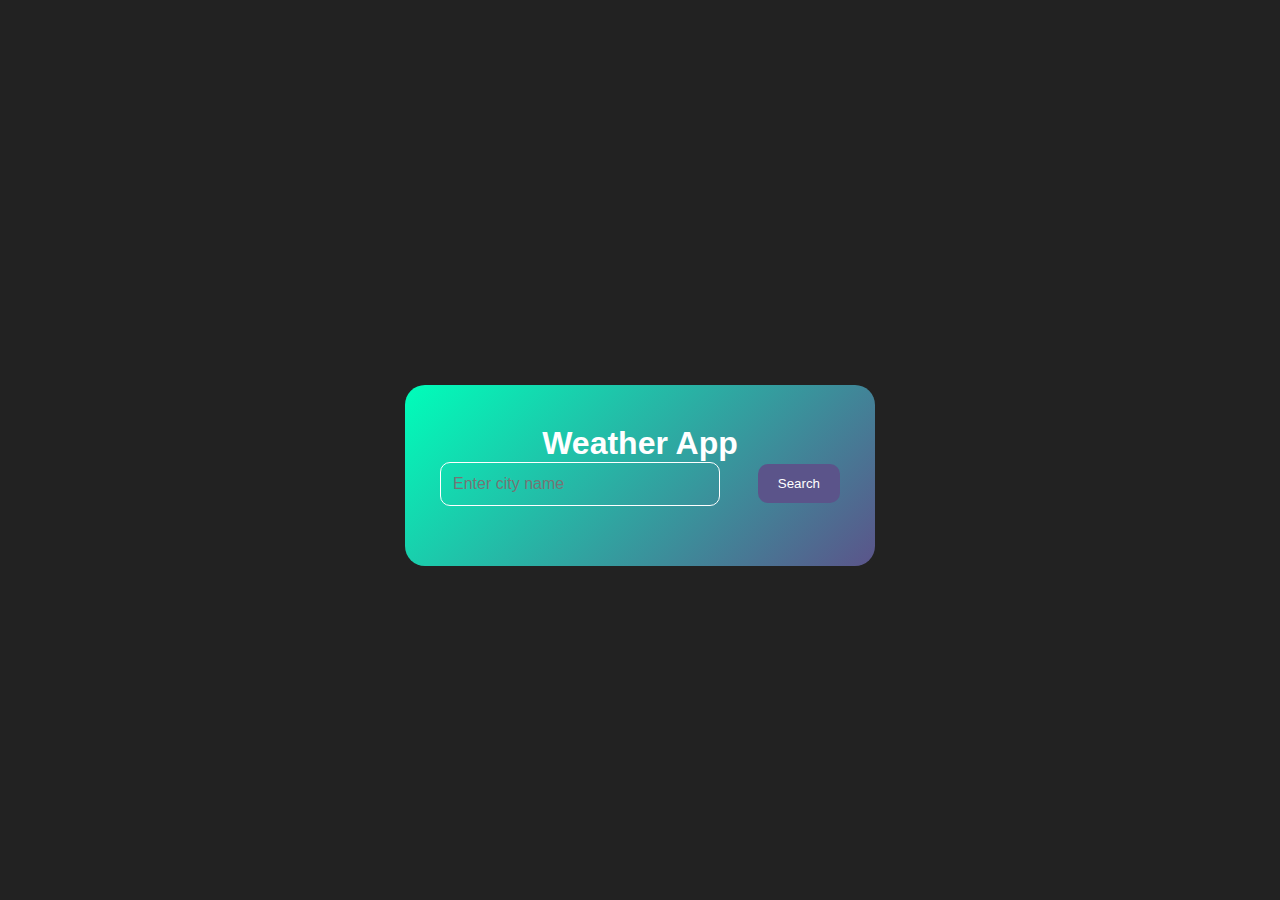
<file: projects/weatherApp/index.html>
<!DOCTYPE html>
<html lang="en">
  <head>
    <meta charset="UTF-8" />
    <meta name="viewport" content="width=device-width, initial-scale=1.0" />
    <title>Weather App</title>
    <link rel="stylesheet" href="styles.css" />
  </head>
  <body>
    <div class="card">
      <h1>Weather App</h1>
      <div class="search">
        <input type="text" id="city" placeholder="Enter city name" />
        <button onclick="getWeather()">Search</button>
      </div>
      <div class="weather-info" id="weather-info">
        <p id="city-name"></p>
        <p id="temperature"></p>
        <p id="weather-description"></p>
        <p id="humidity"></p>
      </div>
    </div>

    <script src="script.js"></script>
  </body>
</html>
</file>
<file: projects/weatherApp/styles.css>
* {
  margin: 0;
  padding: 0;
  font-family: "Poppins", sans-serif;
  box-sizing: border-box;
}

body {
  background-color: #222;
  display: flex;
  justify-content: center;
  align-items: center;
  height: 100vh;
  color: #fff;
}

.card {
  width: 90%;
  max-width: 470px;
  background: linear-gradient(135deg, #00feba, #5b548a);
  color: #fff;
  margin-top: 50px;
  border-radius: 20px;
  padding: 40px 35px;
  text-align: center;
}

.search {
  width: 100%;
  display: flex;
  align-items: center;
  justify-content: space-between;
  margin-bottom: 20px;
}

.search input {
  width: 70%;
  padding: 12px;
  border: 1px solid #fff;
  border-radius: 10px;
  background-color: transparent;
  color: #fff;
  font-size: 16px;
}

.search button {
  background-color: #5b548a;
  color: #fff;
  padding: 12px 20px;
  border: none;
  border-radius: 10px;
  cursor: pointer;
}

.weather-info p {
  margin: 10px 0;
}
</file>
